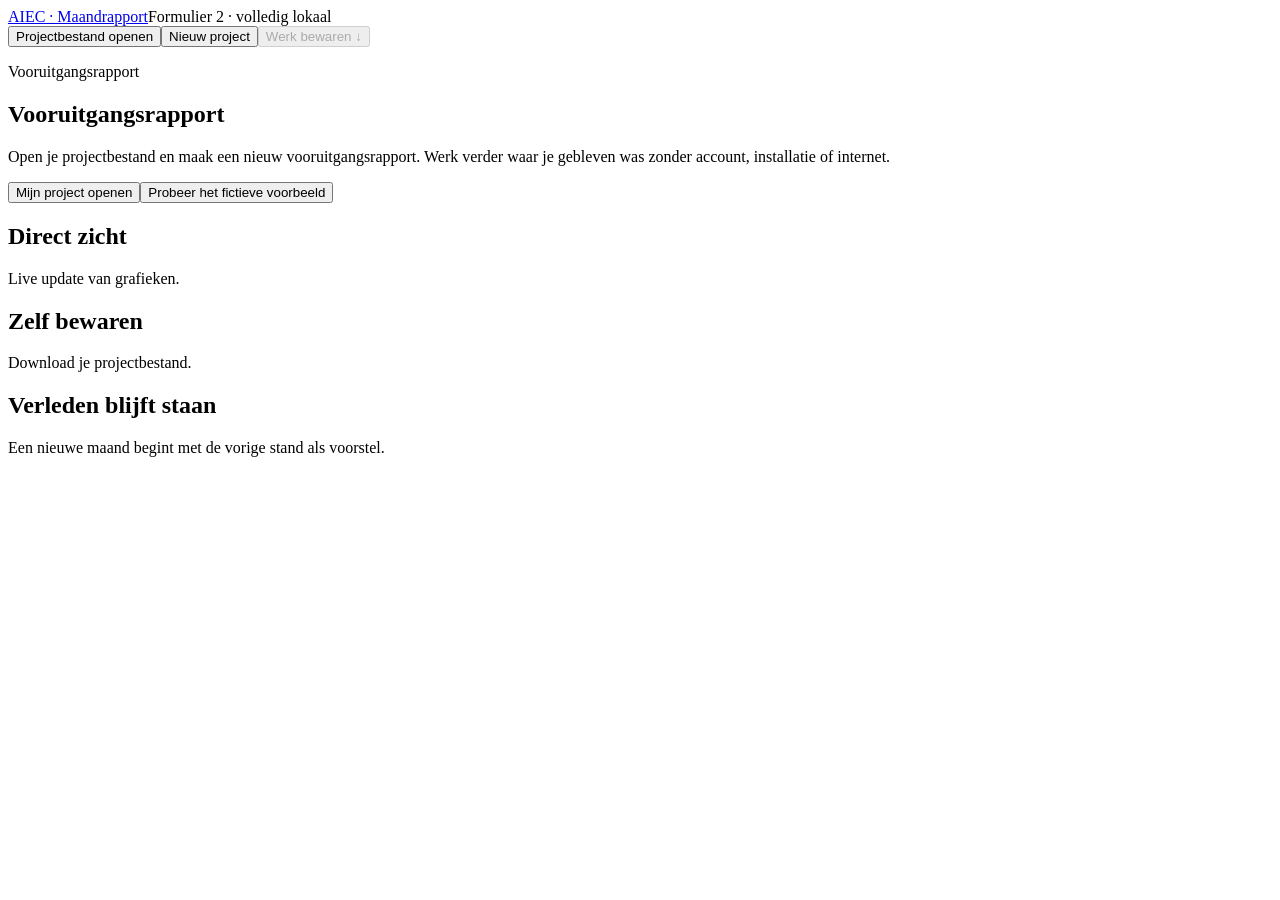
<file: pantry/skills/aiec-portfolio/aiec-core/form/index.html>
<!doctype html>
<html lang="nl"><head><meta charset="utf-8"><meta name="viewport" content="width=device-width, initial-scale=1"><title>AIEC · Maandrapport invullen</title><style>/*__FONTS__*/</style><style>/*__STYLE__*/</style></head>
<body><header class="topbar"><div><a class="brand" href="#top">AIEC · Maandrapport</a><span class="version">Formulier 2 · volledig lokaal</span></div><nav aria-label="Bestanden"><button id="open-file">Projectbestand openen</button><button id="new-project">Nieuw project</button><button id="save-file" class="primary" disabled>Werk bewaren ↓</button></nav></header>
<main id="top"><p id="message" role="status" aria-live="polite"></p>
<section id="welcome" class="welcome"><div class="eyebrow">Vooruitgangsrapport</div><h1>Vooruitgangsrapport</h1><p>Open je projectbestand en maak een nieuw vooruitgangsrapport. Werk verder waar je gebleven was zonder account, installatie of internet.</p><div class="welcome-actions"><button id="welcome-open" class="primary">Mijn project openen</button><button id="demo">Probeer het fictieve voorbeeld</button></div><div class="welcome-notes"><article><h2>Direct zicht</h2><p>Live update van grafieken.</p></article><article><h2>Zelf bewaren</h2><p>Download je projectbestand.</p></article><article><h2>Verleden blijft staan</h2><p>Een nieuwe maand begint met de vorige stand als voorstel.</p></article></div></section>
<section id="workspace" hidden>
 <div class="project-head"><div><div class="eyebrow" id="project-key"></div><h1 id="project-name"></h1><p id="saved-state"></p></div><div class="period-controls"><label>Bekijken <select id="view-period"></select></label><button id="next-month">Nieuwe maand</button></div></div>
 <div id="history-notice" class="notice" hidden></div><div id="fixture-notice" class="notice" hidden>Fictief voorbeeld — geen echte projectgegevens. Open je eigen projectbestand voor echt gebruik.</div>
 <div class="work-controls"><label class="health-label">Projectgezondheid <select id="project-health"></select></label><label class="toggle"><input id="auto-remaining" type="checkbox" checked> Auto-calc Actual ↔ Remaining<small>Meer Actual verlaagt Remaining met hetzelfde bedrag. Uitzetten om apart te schatten.</small></label></div>
 <section class="panel"><div class="section-heading"><div><h2>Milestones</h2><p>Actual = totaal besteed. Remaining = je huidige inschatting. Baseline = oorspronkelijke inschatting, wijzigt niet. Verwacht totaal = Actual + Remaining. Leeg blijft onbekend.</p></div><div class="actions"><button id="add-scope">Goedgekeurde scope toevoegen</button></div></div>
 <p class="hint">Vorige cijfers staan onder de invoervelden. Op een smal scherm kun je de tabel zijwaarts schuiven.</p>
 <div class="table-scroll"><table id="milestones"><caption class="sr-only">Bewerkbare maandstand van alle goedgekeurde milestones</caption><thead><tr><th>Nr / milestone</th><th>Voortgang</th><th>Actual (md)</th><th>Remaining (md)</th><th>Baseline (md)</th><th>Verwacht totaal (md)</th><th>Verwacht / Baseline</th><th>Gezondheid</th><th>Notitie / correctie</th></tr></thead><tbody></tbody></table></div></section>
 <section class="panel" id="planning-panel"><div class="section-heading"><div><h2>Resterende maandplanning</h2><p id="planning-period-note"></p></div><div class="actions"><button id="planning-original">Neem oorspronkelijke resterende planning</button><button id="planning-add">Maand toevoegen</button></div></div><p class="hint">Vul de inzet per maand in, niet cumulatief. Het totaal wordt berekend vanaf de huidige Actual. De oorspronkelijke zwarte planlijn blijft staan; oranje toont deze actuele inzetplanning.</p><div class="work-controls"><label>Factor voor backlog in de projectie<select id="future-factor-mode"><option value="1">1 (Baseline)</option><option value="ratio">Gemeten ratio</option><option value="custom">Eigen waarde</option></select></label><label id="future-factor-custom">Eigen factor<input id="future-factor-value" inputmode="decimal"></label><p id="effort-ratio" class="hint"></p></div><div class="table-scroll"><table id="future-planning"><thead><tr><th>Maand</th><th>Inzet deze maand (md)</th><th>Totaal incl. Actual (berekend)</th><th>Nog open daarna (berekend)</th><th></th></tr></thead><tbody></tbody></table></div><p id="planning-summary" aria-live="polite"></p></section>
 <section id="checks" class="checks" aria-live="polite"><h2 id="checks-title"></h2><ul id="check-list"></ul><div id="notes"></div></section>
 <section class="charts" aria-label="Live grafieken"><figure class="chart-card" id="scope-card"><div class="chart-heading"><h2>Scope</h2><div id="scope-reading" class="reading"></div><p id="scope-detail"></p></div><div id="scope-legend" class="legend"></div><div id="scope-chart" class="chart"></div></figure><figure class="chart-card" id="effort-card"><div class="chart-heading"><h2>Inzet</h2><div id="effort-reading" class="reading"></div><p id="effort-detail"></p></div><div id="effort-legend" class="legend"></div><div id="effort-chart" class="chart"></div></figure></section>
 <section class="panel" id="texts-panel"><div class="section-heading"><div><h2>Rapporttekst</h2><p>Deze tekst komt zo in het vooruitgangsrapport. Lege velden vult de portfolio-assistent later met je aan.</p></div></div><div id="report-texts" class="text-grid"></div></section>
 <details class="panel basis"><summary>Oorspronkelijke meetbasis en scopebesluiten</summary><div id="basis"></div></details>
 <details class="panel"><summary>Hoe lever ik dit aan?</summary><p>Controleer de cijfers en klik op <strong>Werk bewaren</strong>. Lever het gedownloade <code>.aiec.json</code>-bestand aan. Je hoeft dat bestand niet zelf te lezen of bewerken.</p><p>Bewaren en lokaal een maand afsluiten is <strong>niet publiceren of goedkeuren</strong>. Bij import worden de cijfers opnieuw gecontroleerd tegenover de echte rapporthistoriek. Nog niet ingediende oudere maanden moeten eerst afzonderlijk worden verwerkt.</p><p>Dit formulier bewerkt de cijfers, gezondheidsvlaggen, milestonenotities en de rapporttekst. Een nieuwe maand begint met lege rapporttekst. Bestaande tekst in ingelezen maanden blijft in het projectbestand bewaard.</p></details>
</section></main>
<input id="file-input" type="file" accept=".json,application/json" hidden>
<dialog id="setup-dialog"><form id="setup-form"><div class="dialog-head"><h2>Nieuwe projectwerkmap</h2><button type="button" data-close="setup-dialog" aria-label="Sluiten">✕</button></div><p>Leg de oorspronkelijke afspraken vast. Na het aanmaken kun je deze meetbasis niet in de maandtabel wijzigen. Een bestaande werkmap vervangen vraagt bevestiging.</p><div class="form-grid"><label>Projectkey<input id="setup-key" required placeholder="POR-123 of AI-49-intern-1" pattern="[A-Z][A-Z0-9_]*-[0-9]+(-intern-[0-9]+)?"></label><label>Projectnaam<input id="setup-name" required></label><label>Eerste rapportmaand<input id="setup-period" type="month" required></label><label>Oorspronkelijk budget (md)<input id="setup-budget" inputmode="decimal" required></label><label class="full">Bron van de oorspronkelijke afspraken<input id="setup-source" required placeholder="Verwijzing naar de goedgekeurde planning"></label></div>
<h3>Oorspronkelijke milestones</h3><div class="table-scroll"><table><thead><tr><th>Nr</th><th>Milestone</th><th>Oorspronkelijk plan (md)</th><th></th></tr></thead><tbody id="setup-milestones"></tbody></table></div><button type="button" id="setup-add-row">Milestone erbij</button>
<h3>Oorspronkelijke maandinzet</h3><p class="hint">Eén bedrag per maand invullen. Cumulatief wordt berekend en moet aansluiten op het oorspronkelijke budget. De scopeplanning wordt uit dezelfde verdeling afgeleid; geen tweede inspanningsraming.</p><div class="table-scroll"><table><thead><tr><th>Maand</th><th>Inzet deze maand (md)</th><th>Cumulatief (berekend)</th><th></th></tr></thead><tbody id="setup-plan"></tbody></table></div><button type="button" id="setup-add-plan">Planmaand erbij</button><p id="setup-total" class="hint"></p><p id="setup-error" class="error" role="alert"></p><div class="dialog-actions"><button type="button" data-close="setup-dialog">Annuleren</button><button class="primary" type="submit">Meetbasis controleren en werkmap maken</button></div></form></dialog>
<dialog id="month-dialog"><form id="month-form"><h2>Nieuwe maand starten</h2><p>De huidige maand wordt lokaal alleen-lezen. Dit is nog geen publicatie. Bewaar je projectbestand na deze stap.</p><label>Nieuwe rapportmaand<input id="month-value" type="month" required></label><p>De vorige cijfers worden overgenomen als <strong>onbevestigd voorstel</strong>. Je moet de rijen opnieuw nakijken. Rapportteksten worden niet als nieuwe tekst hergebruikt.</p><p id="month-error" class="error" role="alert"></p><div class="dialog-actions"><button type="button" data-close="month-dialog">Annuleren</button><button type="submit" class="primary">Vorige stand vastzetten en nieuwe maand starten</button></div></form></dialog>
<dialog id="scope-dialog"><form id="scope-form"><h2>Formele scopetoevoeging</h2><p>Alleen voor reeds goedgekeurde extra scope. Dit formulier neemt geen besluit. Eerdere scopebesluiten blijven ongewijzigd.</p><div class="form-grid"><label>Nieuw milestonenummer<input id="scope-nr" inputmode="numeric" required></label><label>Milestone<input id="scope-name" required></label><label>Vast goedgekeurd gewicht (md)<input id="scope-weight" inputmode="decimal" required></label><label>Remaining nu (md)<input id="scope-remaining" inputmode="decimal" required></label><label>Beslisser<input id="scope-by" required></label><label>Datum van het besluit<input id="scope-date" type="date" required></label><label class="full">Besluitbron<input id="scope-source" required></label></div><p id="scope-error" class="error" role="alert"></p><div class="dialog-actions"><button type="button" data-close="scope-dialog">Annuleren</button><button class="primary" type="submit">Toevoeging opnemen in concept</button></div></form></dialog>
<script id="aiec-contract" type="application/json">/*__CONTRACT__*/</script><script id="aiec-project" type="application/json">/*__PROJECT__*/</script><script>/*__MODEL__*/</script><script>/*__APP__*/</script></body></html>
</file>
